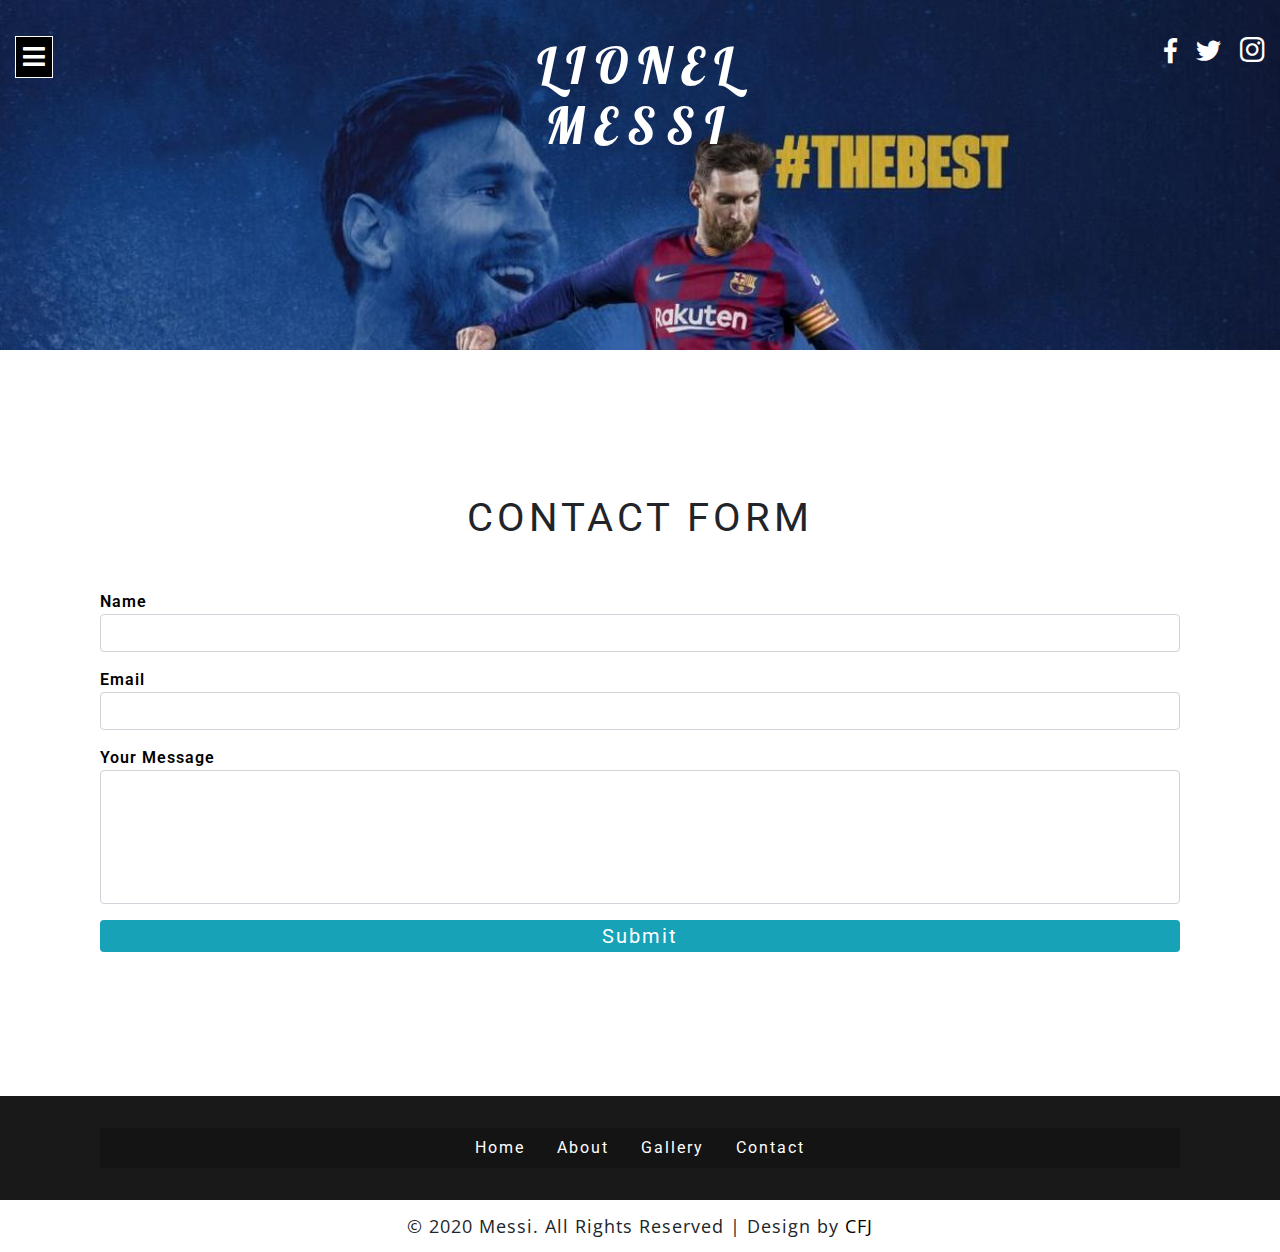
<file: contact.html>
<!DOCTYPE html>
<html>
<head>
<title>Contact : Messi</title>
<meta name="viewport" content="width=device-width, initial-scale=1">
<meta charset="utf-8">
<meta name="keywords" content="Playful a Responsive web template, Bootstrap Web Templates, Flat Web Templates, Android Compatible web template, 
Smartphone Compatible web template, free webdesigns for Nokia, Samsung, LG, SonyEricsson, Motorola web design" />
<link rel="icon" href="images/micp.png" type="image/icon type">
<link href="css/bootstrap.min.css" rel="stylesheet" type="text/css" media="all">
<link href="css/fontawesome-all.min.css" rel="stylesheet" type="text/css" media="all">
<link href="css/nav.css" rel="stylesheet" type="text/css" media="all" /> <!-- For-Navigation-CSS -->
<link rel="stylesheet" type="text/css" href="css/style_common.css" />
<link rel="stylesheet" type="text/css" href="css/style1.css" />
<link rel="stylesheet" type="text/css" href="css/normalize.css" />
<link rel="stylesheet" type="text/css" href="css/style6.css" />
<script src="js/modernizr.custom.js"></script>
<link href="css/style.css" rel="stylesheet" type="text/css" media="all"/>
	<!-- Calendar -->
	
	<link rel="stylesheet" href="css/jquery-ui.css" />
	<link href="css/wickedpicker.css" rel="stylesheet" type='text/css' media="all" />
	<!-- //Calendar -->
	
	<!-- Time-script-CSS -->
<link href="//fonts.googleapis.com/css?family=Roboto:400,500,700,900" rel="stylesheet">
<link href="//fonts.googleapis.com/css?family=Open+Sans:400,600,700,800" rel="stylesheet">
<link href="//fonts.googleapis.com/css?family=Lobster" rel="stylesheet">
</head>
<body>
<header>

	
<div class="sub-agile">
	<div class="row">
		<div class="col-md-4 col-sm-4 col-4 agile1">
			<!-- navigation section -->
				<div>
					<p>
						<button id="trigger-overlay" type="button">
							<i class="fas fa-bars"></i>

						</button>
					</p>
				</div>
				<!-- open/close -->
				<div class="overlay overlay-door">
					
					<button type="button" class="overlay-close">Close</button>
					<nav>
						<ul>
							<li><a href="index.html">Home</a></li>
							<li><a href="about.html">About</a></li>
							<li><a href="achievements.html">Gallery</a></li>
							<li><a href="contact.html">Contact</a></li>
						</ul>
					</nav>
				</div>
				<!-- /open/close -->
			<!-- /navigation section -->
		</div>
		<div class="col-md-4 col-sm-4 col-4 log-lt">
		<a href="index.html">
			
				<h1>Lionel MessI</h1>
			
			</a>
		</div>
		<div class="col-md-4 col-sm-4 col-4 w3_icn">
			<a href="https://www.facebook.com/leomessi/"><i class="fab fa-facebook-f"></i></a>
			<a href="https://twitter.com/teammessi?lang=en"><i class="fab fa-twitter"></i></a>
			<a href="https://www.instagram.com/leomessi/?hl=en"><i class="fab fa-instagram" style="font-size:28px;color:white"></i></a>
		</div>
	</div>
	
</div>	
<!-- banner -->
<div id="carouselExampleControls" class="carousel slide" data-ride="carousel">
  <div class="carousel-inner">
    <div class="carousel-item1">
      <img class="d-block " src="images/messi1.jpg" alt="First slide">
    </div>
  </div>
 
<section class="contact  py-lg-5 py-md-4 py-md-3 py-2" id="contact">
	<section class="wthree-row py-5 w3-contact" id="contact">
		<div class="container py-md-5">
			<h4 class="w3ls-title text-center text-uppercase pb-md-5 pb-4">contact Form</h3>
			<div class="row contact-form ">
				<div class="col-md-12 wthree-form-left">
					<!-- contact form grid -->
					<div class="contact-top1">
						<form action="#" method="get" class="f-color">
							<div class="form-group">
								<label for="contactusername">Name</label>
								<input type="text" class="form-control" id="contactusername" required>
							</div>
							<div class="form-group">
								<label for="contactemail">Email</label>
								<input type="email" class="form-control" id="contactemail" required>
							</div>
							<div class="form-group">
								<label for="contactcomment">Your Message</label>
								<textarea class="form-control" rows="5" id="contactcomment" required></textarea>
							</div>
							<button type="submit" class="btn btn-info btn-block">Submit</button>
						</form>
					</div>
					<!--  //contact form grid ends here -->
				</div>
			</div>
			<!-- //contact details container -->
		</div>
	</section>
	</section>
	<!-- //contact -->
<section class="footer text-white">
<div class="wthree_footer">
<div class="container">
<div class="row">

<div class="col-md-12 col-sm-12 buttom-nav ">
               <nav class="border-line ">
                  <ul class="nav justify-content-center">
                     <li class="nav-item active">
                        <a class="nav-link" href="index.html">Home <span class="sr-only">(current)</span></a>
                     </li>
                     <li class="nav-item">
                        <a href="about.html" class="nav-link ">About</a>
                     </li>
					 <li class="nav-item">
                        <a href="achievements.html" class="nav-link">Gallery</a>
					 <li class="nav-item">
                        <a href="contact.html" class="nav-link">Contact</a>
                     </li>
                  </ul>
               </nav>
            </div>
</div>


</div>
</div>
</section>
<div class="copy-agile-right text-center">
               <p> 
				© 2020 Messi. All Rights Reserved | Design by <a href="#">CFJ</a>
               </p>
            </div>


<script  src="js/jquery.min.v3.js"></script>
<script src="js/jquery-2.2.0.min.js"></script>
<script  src="js/bootstrap.min.js"></script>
<script  src="js/move-top.js"></script>
<script  src="js/easing.js"></script>
<script  src="js/SmoothScroll.min.js"></script>
 <script src="js/slick.min.js"></script>
   <script type="text/javascript">
    $(document).on('ready', function() {
      
      
      $(".regular").slick({
        dots: true,
        infinite: true,
        slidesToShow: 1,
        slidesToScroll: 1
      });
      
      
      
    });
</script>


	<script src="js/easy-responsive-tabs.js"></script>
<script>
$(document).ready(function () {
$('#horizontalTab').easyResponsiveTabs({
type: 'default', //Types: default, vertical, accordion           
width: 'auto', //auto or any width like 600px
fit: true,   // 100% fit in a container
closed: 'accordion', // Start closed if in accordion view
activate: function(event) { // Callback function if tab is switched
var $tab = $(this);
var $info = $('#tabInfo');
var $name = $('span', $info);
$name.text($tab.text());
$info.show();
}
});
$('#verticalTab').easyResponsiveTabs({
type: 'vertical',
width: 'auto',
fit: true
});
});
</script>
	
<!-- //for bootstrap working -->
<!-- carousal -->


<!-- Navigation -->
<script src="js/classie.js"></script>
<script src="js/demo1.js"></script>
<!-- /navigation -->

<!-- Calendar -->
	<script src="js/jquery-ui.js"></script>
	<script>
		$(function () {
			$("#datepicker,#datepicker1,#datepicker2,#datepicker3").datepicker();
		});
	</script>
	<!-- //Calendar -->
	
<!-- Time -->
	<script type="text/javascript" src="js/wickedpicker.js"></script>
	<script type="text/javascript">
		$('.timepicker,.timepicker1').wickedpicker({ twentyFour: false });
	</script>
	<!-- //Time -->

<!-- start-smoth-scrolling -->
<!-- here stars scrolling icon -->
	<script type="text/javascript">
		$(document).ready(function() {
			/*
				var defaults = {
				containerID: 'toTop', // fading element id
				containerHoverID: 'toTopHover', // fading element hover id
				scrollSpeed: 1200,
				easingType: 'linear' 
				};
			*/
								
			$().UItoTop({ easingType: 'easeOutQuart' });
								
			});
	</script>
	<!-- //here ends scrolling icon -->
<!-- scrolling script -->
<script type="text/javascript">
	jQuery(document).ready(function($) {
		$(".scroll").click(function(event){		
			event.preventDefault();
			$('html,body').animate({scrollTop:$(this.hash).offset().top},1000);
		});
	});
</script> 
 
<!-- //scrolling script -->
<!--//start-smoth-scrolling -->
 

</body>
</html>
</file>
<file: css/nav.css>
/* Overlay style */
.overlay {
	position: fixed;
	width: 100%;
	height: 100%;
	top: 0;
	left: 0;
    background: rgba(67, 68, 68, 0.75);
	z-index:999;
}

/* Overlay closing cross */
.overlay .overlay-close {
    width: 40px;
    height: 40px;
    position: absolute;
    right: 36px;
    top: 36px;
    overflow: hidden;
    border: none;
    background: url(../images/cross.png) no-repeat center center;
    text-indent: 200%;
    color: transparent;
    outline: none;
    z-index: 100;
}

/* Menu style */
.overlay nav {
	text-align: center;
	position: relative;
	top: 50%;
	height: 60%;
	-webkit-transform: translateY(-50%);
	transform: translateY(-50%);
}

.overlay ul {
	list-style: none;
	padding: 0;
	margin: 0 auto;
	display: inline-block;
	height: 100%;
	position: relative;
}

.overlay ul li {
	display: block;
	height: 15%;
	height: calc(100% / 7);
	min-height: 54px;
	-webkit-backface-visibility: hidden;
	backface-visibility: hidden;
}

.overlay ul li a {
    text-decoration: none;
    font-size: 1.3em;
    display: block;
    letter-spacing: 1px;
    color: #fff;
    text-transform: uppercase;
    -webkit-transition: color 0.2s;
    transition: color 0.2s;
}

.overlay ul li a:hover,
.overlay ul li a:focus {
	color: #f0f0f0;
}

/* Effects */
.overlay-boxes {
	visibility: hidden;
	-webkit-transition: visibility 0s 0.8s;
	transition: visibility 0s 0.8s;
}

.overlay-boxes.open {
	visibility: visible;
	-webkit-transition: none;
	transition: none;
}

.overlay-boxes svg {
	position: absolute;
	top: 0;
	left: 0;
}

.overlay-boxes svg path {
	 fill: rgba(2, 12, 12, 0.83);
	display: none;
}

.overlay-boxes nav,
.overlay-boxes .overlay-close {
	opacity: 0;
	-webkit-transition: opacity 0.5s 0.8s;
	transition: opacity 0.5s 0.8s;
}

.overlay-boxes.open nav,
.overlay-boxes.open .overlay-close {
	opacity: 1;
	-webkit-transition-delay: 0.8s;
	transition-delay: 0.8s;
}

.overlay-boxes.close nav,
.overlay-boxes.close .overlay-close {
	-webkit-transition-delay: 0s;
	transition-delay: 0s;
}
@media(max-width: 667px){
	.overlay ul li a {
		font-size: 1.2em;
	}
}
@media screen and (max-height: 30.5em) {
	.overlay nav {
		height: 70%;
		font-size: 34px;
	}
	.overlay ul li {
		min-height: 34px;
	}
}
</file>
<file: css/style_common.css>
.view {
   width: 345px;
     margin: 10px;
   float: left;
   border: 10px solid #fff;
   overflow: hidden;
   position: relative;
   text-align: center;
   -webkit-box-shadow: 1px 1px 2px #e6e6e6;
   -moz-box-shadow: 1px 1px 2px #e6e6e6;
   box-shadow: 1px 1px 2px #e6e6e6;
   cursor: default;
   background: #fff url(../images/bgimg.jpg) no-repeat center center;
}
.view1 {
   width: 345px;
     margin: 10px;
   float: left;
   border: 10px solid #fff;
   overflow: hidden;
   position: relative;
   text-align: center;
   -webkit-box-shadow: 1px 1px 2px #e6e6e6;
   -moz-box-shadow: 1px 1px 2px #e6e6e6;
   box-shadow: 1px 1px 2px #e6e6e6;
   cursor: default;
   background: #fff url(../images/bgimg.jpg) no-repeat center center;
}
.view .mask,.view .content {
   width: 345px;
   height: 430px;
   position: absolute;
   overflow: hidden;
   top: 0;
   left: 0;
}
.view1 .mask,.view1 .content {
   width: 345px;
   height: 430px;
   position: absolute;
   overflow: hidden;
   top: 0;
   left: 0;
}
.view img {
   display: block;
   position: relative;
}
.view1 img {
   display: block;
   position: relative;
}
.view ul li{
   text-transform: uppercase;
   color: #fff;
   text-align: center;
   position: relative;
   font-size: 17px;
   padding: 10px;
   list-style-type:none;
   margin: 20px 0 0 0;
   top:300px;
   display:inline-block;
}
.view1 ul li{
   text-transform: uppercase;
   color: #fff;
   text-align: center;
   position: relative;
   font-size: 17px;
   padding: 10px;
   list-style-type:none;
   margin: 20px 0 0 0;
   top:300px;
   display:inline-block;
}
.view p {
   font-family: Georgia, serif;
   font-style: italic;
   font-size: 12px;
   position: relative;
   color: #fff;
   padding: 10px 20px 20px;
   text-align: center;
   top:65px;
}
.view1 p {
   font-family: Georgia, serif;
   font-style: italic;
   font-size: 12px;
   position: relative;
   color: #fff;
   padding: 10px 20px 20px;
   text-align: center;
   top:65px;
}
.view a.info {
   display: inline-block;
   text-decoration: none;
   padding: 7px 14px;
   background: #000;
   color: #fff;
   text-transform: uppercase;
   -webkit-box-shadow: 0 0 1px #000;
   -moz-box-shadow: 0 0 1px #000;
   box-shadow: 0 0 1px #000;
}
.view1 a.info {
   display: inline-block;
   text-decoration: none;
   padding: 7px 14px;
   background: #000;
   color: #fff;
   text-transform: uppercase;
   -webkit-box-shadow: 0 0 1px #000;
   -moz-box-shadow: 0 0 1px #000;
   box-shadow: 0 0 1px #000;
}
.view a.info: hover {
   -webkit-box-shadow: 0 0 5px #000;
   -moz-box-shadow: 0 0 5px #000;
   box-shadow: 0 0 5px #000;
}
.view1 a.info: hover {
   -webkit-box-shadow: 0 0 5px #000;
   -moz-box-shadow: 0 0 5px #000;
   box-shadow: 0 0 5px #000;
}
@media screen and (max-width: 320px){
.view .mask, .view .content {
    width: 255px;

}
.view1 .mask, .view1 .content {
    width: 255px;

}	
}
</file>
<file: css/style1.css>
.view-first img {
   -webkit-transition: all 0.2s linear;
   -moz-transition: all 0.2s linear;
   -o-transition: all 0.2s linear;
   -ms-transition: all 0.2s linear;
   transition: all 0.2s linear;
}
.view-first .mask {
   -ms-filter: "progid: DXImageTransform.Microsoft.Alpha(Opacity=0)";
   filter: alpha(opacity=0);
   opacity: 0;
   background-color: rgba(219,127,8, 0.7);
   -webkit-transition: all 0.4s ease-in-out;
   -moz-transition: all 0.4s ease-in-out;
   -o-transition: all 0.4s ease-in-out;
   -ms-transition: all 0.4s ease-in-out;
   transition: all 0.4s ease-in-out;
}
.view-first h2 {
   -webkit-transform: translateY(-100px);
   -moz-transform: translateY(-100px);
   -o-transform: translateY(-100px);
   -ms-transform: translateY(-100px);
   transform: translateY(-100px);
   -ms-filter: "progid: DXImageTransform.Microsoft.Alpha(Opacity=0)";
   filter: alpha(opacity=0);
   opacity: 0;
   -webkit-transition: all 0.2s ease-in-out;
   -moz-transition: all 0.2s ease-in-out;
   -o-transition: all 0.2s ease-in-out;
   -ms-transition: all 0.2s ease-in-out;
   transition: all 0.2s ease-in-out;
}
.view-first p {
   -webkit-transform: translateY(100px);
   -moz-transform: translateY(100px);
   -o-transform: translateY(100px);
   -ms-transform: translateY(100px);
   transform: translateY(100px);
   -ms-filter: "progid: DXImageTransform.Microsoft.Alpha(Opacity=0)";
   filter: alpha(opacity=0);
   opacity: 0;
   -webkit-transition: all 0.2s linear;
   -moz-transition: all 0.2s linear;
   -o-transition: all 0.2s linear;
   -ms-transition: all 0.2s linear;
   transition: all 0.2s linear;
}
.view-first:hover img {
   -webkit-transform: scale(1.1,1.1);
   -moz-transform: scale(1.1,1.1);
   -o-transform: scale(1.1,1.1);
   -ms-transform: scale(1.1,1.1);
   transform: scale(1.1,1.1);
}
.view-first a.info {
   -ms-filter: "progid: DXImageTransform.Microsoft.Alpha(Opacity=0)";
   filter: alpha(opacity=0);
   opacity: 0;
   -webkit-transition: all 0.2s ease-in-out;
   -moz-transition: all 0.2s ease-in-out;
   -o-transition: all 0.2s ease-in-out;
   -ms-transition: all 0.2s ease-in-out;
   transition: all 0.2s ease-in-out;
}
.view-first:hover .mask {
   -ms-filter: "progid: DXImageTransform.Microsoft.Alpha(Opacity=100)";
   filter: alpha(opacity=100);
   opacity: 1;
}
.view-first:hover h2,
.view-first:hover p,
.view-first:hover a.info {
   -ms-filter: "progid: DXImageTransform.Microsoft.Alpha(Opacity=100)";
   filter: alpha(opacity=100);
   opacity: 1;
   -webkit-transform: translateY(0px);
   -moz-transform: translateY(0px);
   -o-transform: translateY(0px);
   -ms-transform: translateY(0px);
   transform: translateY(0px);
}
.view-first:hover p {
   -webkit-transition-delay: 0.1s;
   -moz-transition-delay: 0.1s;
   -o-transition-delay: 0.1s;
   -ms-transition-delay: 0.1s;
   transition-delay: 0.1s;
}
.view-first:hover a.info {
   -webkit-transition-delay: 0.2s;
   -moz-transition-delay: 0.2s;
   -o-transition-delay: 0.2s;
   -ms-transition-delay: 0.2s;
   transition-delay: 0.2s;
}
</file>
<file: css/style6.css>
/* Overlay style */
.overlay {
	position: fixed;
	width: 100%;
	height: 100%;
	top: 0;
	left: 0;
	background: #000;
}

/* Overlay closing cross */
.overlay .overlay-close {
	width: 80px;
	height: 80px;
	position: absolute;
	right: 20px;
	top: 20px;
	overflow: hidden;
	border: none;
	background: url(../img/cross.png) no-repeat center center #;
	text-indent: 200%;
	color: transparent;
	outline: none;
	z-index: 9;
	cursor:pointer;
}

/* Menu style */
.overlay nav {
	text-align: center;
	position: relative;
	top: 50%;
	height: 60%;
	-webkit-transform: translateY(-50%);
	transform: translateY(-50%);
}

.overlay ul {
	list-style: none;
	padding: 0;
	margin: 0 auto;
	display: inline-block;
	height: 100%;
	position: relative;
}

.overlay ul li {
	display: block;
	height: 20%;
	height: calc(100% / 7);
	min-height: 54px;
	-webkit-backface-visibility: hidden;
	backface-visibility: hidden;
}

.overlay ul li a {
	font-size: 40px;
	font-weight: 300;
	display: block;
	color: #fff;
	-webkit-transition: color 0.2s;
	transition: color 0.2s;
}

.overlay ul li a:hover,
.overlay ul li a:focus {
	color: #f0f0f0;
}

/* Effects */
.overlay-door {
	visibility: hidden;
	width: 0;
	left: 50%;
	-webkit-transform: translateX(-50%);
	transform: translateX(-50%);
	-webkit-transition: width 0.5s 0.3s, visibility 0s 0.8s;
	transition: width 0.5s 0.3s, visibility 0s 0.8s;
}

.overlay-door.open {
	visibility: visible;
	width: 100%;
	-webkit-transition: width 0.5s;
	transition: width 0.5s;
}

.overlay-door nav {
	position: absolute;
	left: 50%;
	-webkit-transform: translateY(-50%) translateX(-50%);
	transform: translateY(-50%) translateX(-50%);
}

.overlay-door nav,
.overlay-door .overlay-close {
	opacity: 0;
	-webkit-transition: opacity 0.3s 0.5s;
	transition: opacity 0.3s 0.5s;
}

.overlay-door.open nav,
.overlay-door.open .overlay-close {
	opacity: 1;
	-webkit-transition-delay: 0.5s;
	transition-delay: 0.5s;
}

.overlay-door.close nav,
.overlay-door.close .overlay-close {
	-webkit-transition-delay: 0s;
	transition-delay: 0s;
}

@media screen and (max-height: 30.5em) {
	.overlay nav {
		height: 70%;
		font-size: 34px;
	}
	.overlay ul li {
		min-height: 34px;
	}
}
</file>
<file: css/style.css>
body {
	padding: 0;
	margin: 0;
	background-color:#fff;
}
body a {
	transition: 0.5s all;
	-webkit-transition: 0.5s all;
	-moz-transition: 0.5s all;
	-o-transition: 0.5s all;
	-ms-transition: 0.5s all;
	text-decoration: none;
}
body a:hover {
	text-decoration: none;
}
body a:focus, a:hover {
	text-decoration: none;
}
input[type="button"], input[type="submit"] {
	transition: 0.5s all;
	-webkit-transition: 0.5s all;
	-moz-transition: 0.5s all;
	-o-transition: 0.5s all;
	-ms-transition: 0.5s all;
}
h1, h2, h3, h4, h5, h6 {
	margin: 0;
	padding: 0;
	font-weight:normal;
	font-family: 'Roboto', sans-serif;
		
}
p {
	margin: 0;
	letter-spacing:1px;
	line-height:1.8em;
	font-size:13px;
	font-family: 'Open Sans', sans-serif;
	
}
.row{
	margin:0px;
	padding:0px;
}
ul {
	margin: 0;
	padding: 0;
}
label {
	margin: 0;
}
a{
	color:#000;
}
a:focus, a:hover {
	text-decoration: none;
	outline: none;
}
a:focus, a:hover {
    color: #000;
    text-decoration:none;
}
/*-- //Reset-Code --*/

 /*--top hover--*/
#toTop {
    display: none;
    text-decoration: none;
    position: fixed;
    bottom: 20px;
    right: 2%;
    overflow: hidden;
    z-index: 999;
    width: 32px;
    height: 32px;
    border: none;
    color:black;
    text-indent: 100%;
    background: url(../images/arrow.png) no-repeat 0px 0px;
}
#toTopHover {
    width: 32px;
    height: 32px;
    display: block;
    overflow: hidden;
    float: right;
    opacity: 0;
    -moz-opacity: 0;
    filter: alpha(opacity=0);
}
/*--/tophover--*/

/** header **/
i.fa.fa-bars {
    cursor: pointer;
    padding: 0.5em;
}
.log-lt {
    text-align: center;
}
.w3_icn {
    text-align: right;
}

i.fab.fa-facebook-f {
    margin-right: 15px;
	font-size:25px;
	color: #fff;
}
i.fab.fa-twitter {
    margin-right: 15px;
	font-size:25px;
	color: #fff;
}


i.fab.fa-linkedin-in {
	font-size:25px;
	color:#fff;
}
.sub-agile {
    padding: 1em 0em;
    position: absolute;
    z-index: 9;
    width: 100%;
    top: 20px;
}
h1 {
    font-size: 50px;
    letter-spacing: 10px;
    color: #fff;
    text-transform: uppercase;
	font-family: 'Lobster', cursive;
}
img.d-block {
    width: 100%;
}
.carousel-caption {
    position: absolute;
    right: 65%;
    bottom: 350px;
    left: 15%;
    z-index: 10;
    padding-top: 20px;
    padding-bottom: 20px;
    color: #fff;
    text-align: center;
    width: 70%;
}
.carousel-caption.d-md-block h5{
	font-size:30px;
	letter-spacing:3px;
	margin-bottom:30px;
}
.carousel-caption.d-md-block a {
    font-size: 18px;
    letter-spacing: 1px;
    color: #fff;
    border: 1px solid #fff;
    font-weight: 300;
    padding: 5px 10px;
    background-color: #000;
}
i.fas.fa-bars {
    font-size: 25px;
    color: #fff;
}
button#trigger-overlay {
    padding: 7px;
    background-color: #000;
    border: 1px solid #fff;
	cursor:pointer;
}
/* //header */

/** Banner Bottom **/
.w3_banl {
    text-align: center;
}
.w3l_banrr {
    flex: 0 0 100%;
    max-width: 100%;
}
.w3l_banrrh {
    flex: 0 0 100%;
    max-width: 100%;
	margin-top:20px;
}
.w3_banl{
background:url(../images/ms.jpg) 0px 0px  no-repeat;
background-size:cover;
padding: 4em;
min-height:400px;
}
h2 {
    font-size: 25px;
    letter-spacing: 2px;
    margin-top: 265px;
    color:#fff;
}
h3.my-lg-4.my-md-3.my-sm-2.my-2 {
    font-size: 25px;
    letter-spacing: 1px;
	color:#fff;
}
h4.my-lg-4.my-md-3.my-sm-2.my-2 {
    font-size: 25px;
    letter-spacing: 2px;
    color:#fff;
}
.w3l_banrr {
    background: url(../images/m1.jpg) 0px 0px no-repeat;
    background-size: cover;
    min-height: 200px;
    text-align: center;
    padding: 2em;
}
.w3l_banrrh{
    background: url(../images/m3.jpg) 0px 0px no-repeat;
    background-size: cover;
    min-height: 200px;
    text-align: center;
    padding: 2em;
}
.w3_fgh {
    margin: 25px 0;
}
.w3_sc {
    margin-top: 50px;
}
i.fab.fa-accusoft {
    font-size: 45px;
    margin-top: 20px;
    color: #d2691e;
}
i.fab.fa-adn {
    font-size: 45px;
    margin-top: 20px;
    color: #5f9ea0;
}
i.fas.fa-angle-double-right {
    font-size: 45px;
    margin-top: 20px;
    color: #9400d3;
}
i.fas.fa-align-justify {
    font-size: 45px;
    margin-top: 20px;
    color: #ff4500;
}
.w3_sc a {
    border: 1px solid #fff;
    padding: 10px 10px;
    background-color: #000;
    color: #fff;
    font-size: 16px;
    letter-spacing: 1px;
}
section.choose {
    margin-top: 525px;
}
/** /Banner Bottom**/

/** Team**/
.team h3 {
    text-align: center;
    font-size: 40px;
    color: #000;
	text-transform:uppercase;
	letter-spacing:5px;
	font-weight:300;
}
span.w3 {
    display: block;
    font-size: 30px;
    margin-bottom: 20px;
	text-transform:uppercase;
	letter-spacing:2px;
}
span.w3l {
    display: block;
    font-size: 15px;
    margin-bottom: 15px;
	text-transform:capitalise;
	letter-spacing:2px;
}
/** /Team**/

/*-- stats --*/
.stats-info {
    text-align: center;
}
.stats p {
    color: #000;
    font-size: 21px;
    padding-top: 20px;
    text-align: center;
    border-top: 3px solid rgba(0, 220, 176, 0.77);
    text-transform: capitalize;
    line-height: 1.3;
    margin-top: 10px;
}
.stats-grid {
    font-size: 60px;
    color: #000;
    margin-bottom: 10px;
   }
.w3_adf h3 {
    text-align: center;
    margin-bottom: 20px;
	font-size:30px;
	letter-spacing:2px;
}
/*-- /stats --*/

/*-- About --*/
.carousel-item1 {
    height: 350px;
}
/*--about--*/
.carousel {
    position: relative;
	
}
.resp-tab-item {
    color: #8b0000;
    font-size: 20px;
    cursor: pointer;
    padding: 4px 0px 8px 0px;
    display: inline-block;
    margin: 0;
    text-align: center;
    list-style: none;
    outline: none;
    -webkit-transition: all 0.3s ease-out;
    -moz-transition: all 0.3s ease-out;
    -ms-transition: all 0.3s ease-out;
    -o-transition: all 0.3s ease-out;
    transition: all 0.3s ease-out;
    margin: 0;
    background: #7fff00;
    padding: 10px 30px;
    border-radius: 5px;
    letter-spacing: 2px;
    margin-right: 15px;
    font-weight: 600;
}
.resp-tab-active {
    text-shadow: none;
    color: #fff;
    border-bottom: 3px solid #000;
    background: #1cc7d0;
    padding: 15px 47px;
}

.about {
    position: absolute;
    top: 200px;
    width: 100%;
}
.w3_acd {
    margin-top: 40px;
}
.about-top_agile_its h3 {
	font-size:3em;
    font-weight: 700;
	color: #000;
	text-transform: uppercase;
}
.about-top_agile_its {
    padding: 10em 0em 0em ;
}
.about-top_agile_its h5 {
      font-size: 14px;
    font-weight: 400;
    color: #ffae00;
    padding: 0px 0px 10px 0px;
    margin: 0px 0px 15px 0px;
    letter-spacing: 3px;
}
.about-top_agile_its span {
    font-style: italic;
    color: #ff401b;
    font-size: 1.1em;
    letter-spacing: 1px;
    line-height: 2em;
}
.about-top_agile_its p {
  font-size:1em;
  font-weight: 400;
     color: #252d31;
  line-height: 2em;
  letter-spacing:1px;
  margin-bottom:1em;
}
p.w3l_sub_para_agile {
    color: #33cc99;
    letter-spacing: 5px;
    font-size: 0.9em;
    text-align: center;
    font-weight: 400;
}
/*--about end here--*/
.test-wel ul li {
    list-style-type: none;
	margin-bottom:10px;
}
.test-wel i {
    margin-right: 10px;
}
.test-wel p {
    color: #000;
    margin-bottom: 25px;
}
.w3_acd h4 {
    text-align: center;
    font-size: 50px;
	margin-bottom:30px;
}
/*-- testimonials --*/
.testimonials {
    padding: 5em 0;
}
.w3ls_testimonials_grids{
	width:80%;
	margin:3em auto 0;
}
.w3l_testimonial_grid{
	padding: 4em 2em 2em;
    background: #f5f5f5;
    text-align: center;
    position: relative;
    margin: 5em 3.1em 0;
}
.w3l_testimonial_grid:focus,.agileits_testimonial_grid:focus{
	outline:none;
}
.w3l_testimonial_grid_pos{
	position:absolute;
	width:100%;
	text-align:center;
	top:-25%;
	left:0%;
}
.w3l_testimonial_grid_pos img{
	margin:0 auto;
}
.w3l_testimonial_grid p{
	color:#999;
	line-height:2em;
	position:relative;
	padding-left:2em;
}

.agileits_testimonial_grid h4{
	font-size:1.1em;
	color:#212121;
	margin:1em 0 0.5em;
}
.agileits_testimonial_grid h5{
	font-size:.8em;
	color:#ffb262;
}
    .slider {
        width: 50%;
        margin: 0px auto;
    }

    .slick-slide {
      margin: 0px 20px;
    }

    .slick-slide img {
      border-radius:50%;
    }

    .slick-prev:before,
    .slick-next:before {
      color: black;
    }


    .slick-slide {
      transition: all ease-in-out .3s;
      opacity: .2;
    }

    .slick-active {
      opacity: .5;
    }

    .slick-current {
      opacity: 1;
    }
.agileits_testimonial_grid {
    margin-bottom: 20px;
}
/*-- //testimonials --*/
/**-- /About --*/

/** Achievements **/
p.card-text {
    margin-bottom: 20px;
}
.card-title {
    margin-bottom: .75rem;
    text-align: center;
    font-size: 30px;
    letter-spacing: 1px;
}
/** /Achievements **/

/*--contact--*/

.map iframe {
    width: 100%;
    border: 1px solid #17a2b8;
}

.address h5 {
    color: #000;
    text-transform: capitalize;
    font-size: 1.1em;
}

.address p a,
p.c-txt {
    color: #777;
    font-size: 1em;
}

.address p a:hover {
    color: #000;
}

.contact-top1 .form-group label,
form.f-color .form-control {
    color: #000;
    font-weight: 600;
    letter-spacing: 1px;
}

.contact-top1 h5 {
    font-size: 2em;
}

.address h5 {
    font-size: 1.5em;
}
iframe {
    width: 100%;
    height: 400px;
}
.contact h3 {
    font-size: 50px;
    text-align: center;
    letter-spacing: 4px;
	text-transform:uppercase;
}
h4.w3ls-title.text-center.text-uppercase.pb-md-5.pb-4 {
    font-size: 40px;
    text-transform: uppercase;
	letter-spacing:4px;
}
iframe {
    width: 100%;
    height: 400px;
	border:none;
}
/*--//contact--*/

/*--Typography--*/
.well {
    font-weight: 300;
    font-size: 14px;
}
.list-group-item {
    font-weight: 300;
    font-size: 14px;
}
li.list-group-item1 {
    font-size: 14px;
    font-weight: 300;
}
.show-grid [class^=col-] {
    background: #fff;
	text-align: center;
	margin-bottom: 10px;
	line-height: 2em;
	border: 10px solid #f0f0f0;
}
.show-grid [class*="col-"]:hover {
	background: #e0e0e0;
}
.grid_3{
	margin-bottom:2em;
}
.xs h3, h3.m_1{
	color:#000;
	font-size:1.7em;
	font-weight:300;
	margin-bottom: 1em;
}
h3.tittle.text-center.mb-3 {
    font-size: 50px;
    letter-spacing: 4px;
	text-transform:uppercase;
}
a.btn.btn-primary {
    color: #fff;
    background-color: #007bff;
    border-color: #007bff;
    padding: .375rem .75rem;
}
.grid_3 p{
	color: #999;
	font-size: 0.85em;
	margin-bottom: 1em;
	font-weight: 300;
}
.label {
	font-weight: 300 !important;
	border-radius:4px;
}  
.grid_5{
	background:none;
	padding:2em 0;
}
.grid_5 h3, .grid_5 h2, .grid_5 h1, .grid_5 h4, .grid_5 h5, h3.hdg, h3.bars {
    margin-bottom: 1em;
    color:#0099e5;
    font-weight: 700;
    font-size: 30px;
    letter-spacing: 2px;
}
.table > thead > tr > th, .table > tbody > tr > th, .table > tfoot > tr > th, .table > thead > tr > td, .table > tbody > tr > td, .table > tfoot > tr > td {
	border-top: none !important;
}
.tab-content > .active {
	display: block;
	visibility: visible;
}
.pagination > .active > a, .pagination > .active > span, .pagination > .active > a:hover, .pagination > .active > span:hover, .pagination > .active > a:focus, .pagination > .active > span:focus {
	z-index: 0;
}
.badge-primary {
	background-color: #03a9f4;
}
.badge-success {
	background-color: #fb5710;
}
.badge-warning {
	background-color: #ffc107;
}
.badge-danger {
	background-color: #e51c23;
}
.grid_3 p{
	line-height: 2em;
	color: #888;
	font-size: 0.9em;
	margin-bottom: 1em;
	font-weight: 300;
}
.bs-docs-example {
	margin: 1em 0;
}
section#tables  p {
	margin-top: 1em;
}
.tab-container .tab-content {
	border-radius: 0 2px 2px 2px;
	border: 1px solid #e0e0e0;
	padding: 16px;
	background-color: #ffffff;
}
.table td, .table>tbody>tr>td, .table>tbody>tr>th, .table>tfoot>tr>td, .table>tfoot>tr>th, .table>thead>tr>td, .table>thead>tr>th {
	padding: 15px!important;
}
.table > thead > tr > th, .table > tbody > tr > th, .table > tfoot > tr > th, .table > thead > tr > td, .table > tbody > tr > td, .table > tfoot > tr > td {
	font-size: 0.9em;
	color: #999;
	border-top: none !important;
}
.tab-content > .active {
	display: block;
	visibility: visible;
}
.label {
	font-weight: 300 !important;
}
.label {
	padding: 4px 6px;
	border: none;
	text-shadow: none;
}
.alert {
	font-size: 0.85em;
}
h1.t-button,h2.t-button,h3.t-button,h4.t-button,h5.t-button {
	line-height:2em;
	margin-top:0.5em;
	margin-bottom: 0.5em;
}
li.list-group-item1 {
	line-height: 2.5em;
}
.input-group {
	margin-bottom: 20px;
}
.in-gp-tl{
	padding:0;
}
.in-gp-tb{
	padding-right:0;
}
.list-group {
	margin-bottom: 48px;
}
ol {
	margin-bottom: 44px;
}
h2.typoh2{
    margin: 0 0 10px;
}
@media (max-width:768px){
.grid_5 {
	padding: 0 0 1em;
}
.grid_3 {
	margin-bottom: 0em;
}
}
@media (max-width:640px){
h1, .h1, h2, .h2, h3, .h3 {
	margin-top: 0px;
	margin-bottom: 0px;
}
.grid_5 h3, .grid_5 h2, .grid_5 h1, .grid_5 h4, .grid_5 h5, h3.hdg, h3.bars {
	margin-bottom: .5em;
}
.progress {
	height: 10px;
	margin-bottom: 10px;
}
ol.breadcrumb li,.grid_3 p,ul.list-group li,li.list-group-item1 {
	font-size: 14px;
}
.breadcrumb {
	margin-bottom: 25px;
}
.well {
	font-size: 14px;
	margin-bottom: 10px;
}
h2.typoh2 {
	font-size: 1.5em;
}
.label {
	font-size: 60%;
}
.in-gp-tl {
	padding: 0 1em;
}
.in-gp-tb {
	padding-right: 1em;
}
}
@media (max-width:480px){
.grid_5 h3, .grid_5 h2, .grid_5 h1, .grid_5 h4, .grid_5 h5, h3.hdg, h3.bars {
	font-size: 1.2em;
}
.table h1 {
	font-size: 26px;
}
.table h2 {
	font-size: 23px;
	}
.table h3 {
	font-size: 20px;
}
.label {
	font-size: 53%;
}
.alert,p {
	font-size: 14px;
}
.pagination {
	margin: 20px 0 0px;
}
.grid_3.grid_4.w3layouts {
	margin-top: 25px;
}
}
@media (max-width: 320px){
.grid_4 {
	margin-top: 18px;
}
h3.title {
	font-size: 1.6em;
}
.alert {
	padding: 10px;
	margin-bottom: 10px;
}
ul.pagination li a {
	font-size: 14px;
	padding: 5px 11px;
}
.list-group {
	margin-bottom: 10px;
}
.well {
	padding: 10px;
}
.nav > li > a {
	font-size: 14px;
}
table.table.table-striped,.table-bordered,.bs-docs-example {
		display: none;
}
}
h1.bootstrap-heading {
    color: #999;
    font-family: 'Roboto', sans-serif;
    font-size: 36px;
    font-weight: normal;
    letter-spacing: 1px;
	text-transform:none;
}
h2.bootstrap-heading {
    color: #999;
    font-family: 'Roboto', sans-serif;
    font-size: 32px;
    font-weight: normal;
    letter-spacing: 1px;
	margin-top:0px;
}
/*-- //typography --*/

/** Error **/
/*--header--*/
.header h1 {
    font-size: 50px;
    color: #000;
    margin-top: .8em;
    letter-spacing: 4px;
    text-align: center;
	text-transform:uppercase;
}
/*--//header--*/

/*--main--*/
.w3-main {
    max-width:700px;
    margin: 3em auto;
 }
.agile-info {
    padding: 3em 0;
}
.agile-info h2 {
    font-size: 10em;
    color: #00ffff;
    line-height: 1;
    letter-spacing: 2px;
	font-weight: 300;
    text-shadow: 0 2px 2px rgba(0,0,0,0.6);
	text-align:center;
}
.agile-info h3 {
    font-size: 2em;
    color: #00ffff;
    letter-spacing: 3px;
	text-shadow: 0 2px 2px rgba(0,0,0,0.6);
	text-align:center;
}
.w3_gb {
    text-align: center;
}
.agile-info p {
    font-size: .9em;
    color: #fff;
    text-transform: capitalize;
    letter-spacing: 5px;
    margin: 1em 0 4em;
    font-weight: 300;
	text-align:center;
}
i.fa.fa-angle-double-left {
    padding-right: .5em;
}
.agile-info a {
    font-size: 1em;
    text-transform: uppercase;
    color: #fff;
    padding: .7em 1.8em;
    letter-spacing: 2px;
    display: inline-block;
    background: #E91E63;
    transition: 0.5s all;
    -webkit-transition: 0.5s all;
    -o-transition: 0.5s all;
    -moz-transition: 0.5s all;
    -ms-transition: 0.5s all;
}
.agile-info a:hover {
    background: #efbf31;
	transition:0.5s all;
	-webkit-transition:0.5s all;
	-o-transition:0.5s all;
	-moz-transition:0.5s all;
	-ms-transition:0.5s all;
}
/*--//main--*/
textarea{
	resize:none;
}
/** Error **/

/*-- gallery--*/

.gallery {
    background: #eee;
}

.gallery-top h3 {
    font-size: 34px;
    color: black;
    text-transform: uppercase;
    letter-spacing: 3px;
    font-weight: 400;
    font-family: 'Roboto', sans-serif;
}

.gallery-grid {
    margin: 0em 0em 2em 0em;
}

.gallery-top {
    padding-bottom: 2em;
    text-align: center;
}

/*--hover-effects--*/

.col1 figure {
    position: relative;
    float: left;
    overflow: hidden;
    text-align: center;
    cursor: pointer;
    width: 100%;
}

.col1 figure img {
    position: relative;
    display: block;
}

.features-grids figure figcaption {
    padding: 2em;
    color: #fff;
    font-size: 1.25em;
    -webkit-backface-visibility: hidden;
    -moz-backface-visibility: hidden;
    -o-backface-visibility: hidden;
    -ms-backface-visibility: hidden;
    backface-visibility: hidden;
}

.col1 figure figcaption {
    position: absolute;
    top: 0;
    left: 0;
    width: 100%;
    height: 100%;
}

figure.effect-bubba {
    background: #00dcb0;
}

figure.effect-bubba:hover img {
    opacity: 0.3;
}

figure.effect-bubba figcaption::before,
figure.effect-bubba figcaption::after {
    position: absolute;
    top: 30px;
    right: 30px;
    bottom: 30px;
    left: 30px;
    content: '';
    opacity: 0;
    -webkit-transition: opacity 0.35s, -webkit-transform 0.35s;
    -moz-transition: opacity 0.35s, -moz-transform 0.35s;
    -o-transition: opacity 0.35s, -o-transform 0.35s;
    -ms-transition: opacity 0.35s, -ms-transform 0.35s;
    transition: opacity 0.35s, transform 0.35s;
}

figure.effect-bubba figcaption::before {
    border-top: 1px solid #fff;
    border-bottom: 1px solid #fff;
    -webkit-transform: scale(0, 1);
    -moz-transform: scale(0, 1);
    -o-transform: scale(0, 1);
    -ms-transform: scale(0, 1);
    transform: scale(0, 1);
}

figure.effect-bubba figcaption::after {
    border-right: 1px solid #fff;
    border-left: 1px solid #fff;
    -webkit-transform: scale(1, 0);
    -moz-transform: scale(1, 0);
    -o-transform: scale(1, 0);
    -ms-transform: scale(1, 0);
    transform: scale(1, 0);
}

figure.effect-bubba h4 {
    padding-top: 25%;
    -webkit-transition: transform 0.35s;
    -moz-transition: transform 0.35s;
    -o-transition: -o-transform 0.35s;
    -ms-transition: -ms-transform 0.35s;
    transition: transform 0.35s;
    -webkit-transform: translate3d(0, -20px, 0);
    -moz-transform: translate3d(0, -20px, 0);
    -o-transform: translate3d(0, -20px, 0);
    -ms-transform: translate3d(0, -20px, 0);
    transform: translate3d(0, -20px, 0);
    opacity: 0;
    color: #fff;
    /* font-family: 'Roboto', sans-serif; */
    font-size: 40px;
}

figure.effect-bubba p {
    padding: 0.5em 2.5em;
    opacity: 0;
    -webkit-transition: opacity 0.35s, -webkit-transform 0.35s;
    -moz-transition: opacity 0.35s, -moz-transform 0.35s;
    -o-transition: opacity 0.35s, -o-transform 0.35s;
    -ms-transition: opacity 0.35s, -ms-transform 0.35s;
    transition: opacity 0.35s, transform 0.35s;
    -webkit-transform: translate3d(0, 20px, 0);
    -moz-transform: translate3d(0, 20px, 0);
    -o-transform: translate3d(0, 20px, 0);
    -ms-transform: translate3d(0, 20px, 0);
    transform: translate3d(0, 20px, 0);
    color: #fff;
    font-family: 'Source Sans Pro', sans-serif;
    line-height: 1.5em;
    font-size: 0.9em;
}

figure.effect-bubba:hover figcaption::before,
figure.effect-bubba:hover figcaption::after {
    opacity: 1;
    -webkit-transform: scale(1);
    -moz-transform: scale(1);
    -o-transform: scale(1);
    -ms-transform: scale(1);
    transform: scale(1);
}

figure.effect-bubba:hover h4,
figure.effect-bubba:hover p {
    opacity: 1;
    -webkit-transform: translate3d(0, 0, 0);
    -moz-transform: translate3d(0, 0, 0);
    -o-transform: translate3d(0, 0, 0);
    -ms-transform: translate3d(0, 0, 0);
    transform: translate3d(0, 0, 0);
}
h3.title {
    text-align: center;
    font-size: 50px;
}
/*--//hover-effects--*/

/*-- //gallery --*/

/*-- /blog --*/

.banner-btm-top,
.banner-btm-bottom {
	display: flex;
	display: -webkit-flex;
}

.a1 {
	background: #f3553b;
}

.a4 {
	background: #01cd74;
}

.a2 {
	background: url(../images/g1.jpg) no-repeat 0px 0px;
	background-size: cover;
	-webkit-background-size: cover;
	-moz-background-size: cover;
	-o-background-size: cover;
	-ms-background-size: cover;
	min-height: 350px;
}

.a3 {
	background: url(../images/g6.jpg) no-repeat 0px 0px;
	background-size: cover;
	-webkit-background-size: cover;
	-moz-background-size: cover;
	-o-background-size: cover;
	-ms-background-size: cover;
	min-height: 350px;
}

.a5 {
	background: url(../images/g5.jpg) no-repeat 0px 0px;
	background-size: cover;
	-webkit-background-size: cover;
	-moz-background-size: cover;
	-o-background-size: cover;
	-ms-background-size: cover;
	min-height: 350px;
}

.a6 {
	background: url(../images/g8.jpg) no-repeat 0px 0px;
	background-size: cover;
	-webkit-background-size: cover;
	-moz-background-size: cover;
	-o-background-size: cover;
	-ms-background-size: cover;
	min-height: 350px;
}

.banner-btm-left {
	padding: 0;
}

.banner-btm-inner {
	flex: 1;
	padding: 4.5em 2.5em;
}
h3.tittle {
    text-align: center;
    font-size: 50px;
}
.blog_date h4 {
	font-size: 0.9em;
	font-weight: 600;
	color: #fff;
	margin-bottom: 1em;
}

.banner-btm-inner h6 {
	font-size: 1.1em;
	font-weight: 600;
	color: #222;
	margin-bottom: 1em;
}

.banner-btm-inner h6 a {
	color: #222323;
	letter-spacing: 2px;
}

.banner-btm-inner p {
	font-size: 0.9em;
	color: #fff;
	margin: 1em 0;
}

a.blog-btn {
	background: #fff;
	font-size: 0.85em;
	padding: 0.6em 1em;
	color: #222;
	letter-spacing: 1px;
}

a.blog-btn:hover {
	background: #171717;
	color: #fff;
}
.blog_info_left_grid {
    position: relative;
    overflow: hidden;
}
.blog-info-middle ul li a {
    font-size: 0.9em;
    letter-spacing: 1px;
    color: #fff;
}
.blog-info-middle ul li a:hover{
	color:#01cd74;
	opacity:0.9;
}
.blog-info-middle {
    width: 100%;
    background: rgba(14, 15, 16, 0.65);
    padding: 18px;
    position: absolute;
    bottom: 0;
}
.blog_info_left_grid img {
    -moz-transition: all 1s;
    -o-transition: all 1s;
    -webkit-transition: all 1s;
    transition: all 1s;
	background: #ebecec;
   
}
.blog-info-middle ul li {
    display: inline-block;
}
.blog-grid-top h3,.two-blog2 h3,h5.card-title {
    font-size: 1.2em;
	margin: 1.2em 0 1em 0;
	font-weight: 700;
}
.blog-grid-top h3 a,.two-blog2 h3 a,h5.card-title a {
	color: #333333;
}
.blog-grid-top p,.two-blog2 p{
    margin-bottom: 2em;
}
.blog-grid-top {
    border-bottom: 1px solid #ddd;
    padding-bottom: 3em;
}
.blog-mid-sec {
    background: #eceff1;
    padding: .5em;
    margin: 1em 0;
}
button.btn.btn-primary.play.sec{
	width:40px;
	height:40px;
}
ul.blog-icons li {
    display: inline-block;
	margin-right: 20px;
	list-style:none;
}
ul.blog-icons a {
    font-size: 0.9em;
    letter-spacing: 1px;
    color: #999;
}
ul.blog-icons i {
    color: #01cd74;
}
.blog-girds-sec {
    border-top: 1px solid #ddd;
    margin-top: 1em;
    padding-top: 2em;
}
.blog-item{
		position:relative;
	}
	.blog-info-middle ul li {
    display: inline-block;
}
/*--//left--*/
/*--/right--*/
.tech-btm img{
	background: #ebecec;
   
}
h1.mb-lg-5.mb-md-4.mb-sm-3.mb-2 {
    font-size: 50px;
    font-family: 'Roboto', sans-serif;
}
h5.card-title1 {
    font-size: 35px;
    text-align: center;
    margin-bottom: 10px;
}
.tech-btm h4 {
    font-size: 1.2em;
    color: #333333;
    font-weight: 700;
    margin-bottom: 1em;
}
.tech-btm {
    margin-bottom: 2em;
}
.tech-btm input[type="email"] {
    width: 100%;
    color: #737070;
    outline: none;
    font-size: 14px;
    padding: 0.6em 1em;
    border: 2px solid #eceff1;
    -webkit-appearance: none;
    letter-spacing: 1px;
    margin: 1em 0;
}
.tech-btm input[type="submit"] {
    background: #01cd74;
    padding: .7em 1em;
    color: #fff;
    font-size: 15px;
    font-weight:500;
    display: block;
    outline: none;
    border: none;
	width: 100%;
	cursor: pointer;
	text-transform:uppercase;
}
.tech-btm input[type="submit"]:hover {
	background: #05b166;
}
.widget_social li {
    display: block;
}
.widget_social li a {
    color: #fff;
    display: inline-block;
    font-size: 13px;
    font-weight:400;
    letter-spacing: 0.2px;
    line-height: 30px;
	margin-bottom: 10px;
    padding: 10px 20px;
    text-transform: capitalize;
    width: 100%;
}
.widget_social li a:hover{
	opacity:0.7;
	color:#fff;
}

.widget_social li a.twitter {
    background: #57baf7;
}
.widget_social li a.facebook {
    background: #3b5998;
}
.widget_social li a.dribble {
	background: #ea4c89;
}
.widget_social li a.pin {
	background: #BD081C;
}
.widget_social li a i {
    font-size: 18px;
    position: relative;
    text-align: left;
    width: 35px;
}
.widget_social li a .count {
    padding-left: 20px;
}
.tech-btm h5 {
    font-size: 0.9em;
    line-height: 1.4em;
    font-weight: 600;
}
.tech-btm h5 a{
   color:#333;
}
.sub-meta span {
    font-size: 0.8em;
    color: #a9abad;
    line-height: 2.5em;
}
/*--//right--*/
/*-- //blog --*/

/** footer **/

.w3_foot2 {
    text-align: center;
    margin-bottom: 50px;
}
.w3_foot5 {
    text-align: center;
}
.w3_foot3 {
    text-align: right;
}
.w3_foot6 {
    text-align: right;
}
.w3_foot5 i.fab.fa-facebook-f {
    margin-right: 15px;
	font-size:20px;
	color: #fff;
}
.w3_foot5 i.fab.fa-twitter {
    margin-right: 15px;
	font-size:20px;
	color: #fff;
}
.w3_foot5  i.fab.fa-linkedin-in {
	font-size:20px;
	color:#fff;
}
/*--footer nav--*/
.nav-link:focus, .nav-link:hover {
color: #ff5722;
text-decoration: none;
}

.nav-link {
font-size: 16px;
color: #fff;
letter-spacing: 2px;
}
.w3_foot4 {
    margin-bottom: 50px;
}
.wthree_footer {
    background-color: rgba(0, 0, 0, 0.9);
    padding: 2em 0;
}
.w3_foot2 a {
    color: #fff;
    font-size: 20px;
    letter-spacing: 2px;
}
.w3_foot1 a {
    color: #fff;
    font-size: 30px;
    letter-spacing: 2px;
}
.w3_foot3 a {
    color: #fff;
    font-size: 20px;
    letter-spacing: 2px;
}
.copy-agile-right.text-center p {
    font-size: 18px;
    padding: 10px 0;
}
ul.nav.justify-content-center {
    background-color: rgba(0, 0, 0, 0.2);
}
/*--//footer nav--*/
/** /Footer **/
.btn-primary {
    color: #fff;
    background-color: transparent;
    border-color: transparent;
}
.btn-primary:focus {
    color: #fff;
    background-color: transparent;
    border-color: transparent;
	    box-shadow: 0 0 0 0rem ;
}
.btn-primary:hover {
    color: #fff;
    background-color: transparent;
    border-color: transparent;
}
.btn {
    display: inline-block;
    font-weight: 400;
    text-align: center;
    white-space: nowrap;
    vertical-align: middle;
    -webkit-user-select: none;
    -moz-user-select: none;
    -ms-user-select: none;
    user-select: none;
    border: 1px solid transparent;
    padding: 0;
    font-size: 20px;
    line-height: 1.5;
    border-radius: .25rem;
    transition: color .15s ease-in-out,background-color .15s ease-in-out,border-color .15s ease-in-out,box-shadow .15s ease-in-out;
    letter-spacing: 2px;
}
 ::-webkit-input-placeholder {
color:#fff !important;
}
:-moz-placeholder { /* Firefox 18- */
color:#fff !important;
}
::-moz-placeholder {  /* Firefox 19+ */
color:#fff !important;
}
:-ms-input-placeholder {  
color:#fff !important;
}

/** modal**/
.appointment-w3 {
    width: 100%;
    background-color: #000;
    padding: 30px 30px;
    border: 6px solid #fff;
}

h1.header-w3ls {
    text-align: center;
    font-weight: 600;
    text-transform: uppercase;
    color: #fff;
    letter-spacing: 11px;
    text-shadow: 2px 3px rgba(0, 0, 0, 0.42);
}
.personal h2,
.information h3,
.passport h3{
  color:#000;
text-align:center;
margin:.5em 0em;
letter-spacing:3px;
}

 select.form-control {
	 outline: none;
    width: 100%;
	height:43px;
	border-radius:0;
	box-sizing: border-box;
 }
 			
.form-left-w3l input[type="text"],
.form-right-w3ls input[type="text"],
.form-left-w3l input[type="email"]
,.form-control-w3l textarea[type="text"],
.form-right-w3ls  input[type="date"],
.form-left-w3l  input[type="date"]{
    -webkit-appearance: none;
    display: inline-block;

}
 select.form-control ,
 .form-left-w3l input[type="text"],
 .form-right-w3ls input[type="text"],
 .form-left-w3l input[type="email"]
,.form-control-w3l textarea,
.form-right-w3ls  input[type="date"],
.form-left-w3l  input[type="date"]
{
 outline: none;
width: 100%;
box-sizing: border-box;
background:transparent;
color: #fff;
letter-spacing:2px;
border:none;
border-bottom:1px solid #fff ;
font-size: 15px;
padding: .5em 0;
margin: 0px 0px 19px;
transition: all 0.5s ease-in-out;
-webkit-transition: all 0.5s ease-in-out;
-moz-transition: all 0.5s ease-in-out;
-o-transition: all 0.5s ease-in-out;
-ms-transition: all 0.5s ease-in-out;
	
}
select.form-control {
    background: #000;
}
textarea{
    height: 134px;
    padding: 1em;
	overflow: hidden;
	resize:none;
}
input#timepicker,input#timepicker1,input#datepicker,input#datepicker1 {
    display: inline-block;
    height: inherit;
	outline:none;
}
input#datepicker,input#datepicker1 {width:64%;}
input#timepicker,input#timepicker1{width:34%;}
input#datepicker2{width:100%;}
::-webkit-input-placeholder { /* Chrome/Opera/Safari */
     color: #fff;
}
::-moz-placeholder { /* Firefox 19+ */
    color: #fff;
}
:-ms-input-placeholder { /* IE 10+ */
     color: #fff;
}
:-moz-placeholder { /* Firefox 18- */
    color: #fff;
}	
input[type="submit"] {
	    border-radius:0px;
    text-transform: uppercase;
       background:#fed136;
    color: #000;
    padding:11px 15px;
    border: none;
	border-bottom: 3px solid #b18d12;
    font-size: 17px;
    outline: none;
    width: 100%;
    letter-spacing: 1px;
    margin:20px 0px;
    cursor: pointer;
    -webkit-transition: 0.5s all;
    -moz-transition: 0.5s all;
    -o-transition: 0.5s all;
    -ms-transition: 0.5s all;
}
 
	input[type="submit"]:hover {
    color: #000;
    background:#e6d28d;
}
/** /modal **/

/** Responsive **/
@media screen and (max-width: 1440px){
.carousel-caption {
    bottom: 300px;
}	
}
@media screen and (max-width: 1366px){
.carousel-caption {
    bottom: 240px;
}	
}
@media screen and (max-width: 1080px){
.carousel-caption.d-md-block h5 {
    font-size: 30px;
    letter-spacing: 0px;
    margin-bottom: 30px;
}
.w3_sdf {
    flex: 0 0 100%;
    max-width: 100%;
	margin-bottom:20px;
}
.w3_sdr {
    flex: 0 0 100%;
    max-width: 100%;
}
.view1 {
    margin-left: 200px;
}	
}
@media screen and (max-width: 991px){
.carousel-caption {
    bottom: 200px;
}
.view1 {
    margin-left: 0;
}
.w3_adf {
    flex: 0 0 100%;
    max-width: 100%;
	margin-bottom:20px;
}
.w3_al {
    flex: 0 0 100%;
    max-width: 100%;
}
.w3_ar {
    flex: 0 0 100%;
    max-width: 100%;
}
section.choose {
    margin-top: 915px;
}
.about-top_agile_its {
    padding: 1em 0em 0em;
}
.w3_crd1 {
    flex: 0 0 50%;
    max-width: 50%;
    margin-bottom: 10px;
}
.w3_crd2 {
    flex: 0 0 50%;
    max-width: 50%;
    margin-bottom: 10px;
}
.w3_crd3 {
    flex: 0 0 50%;
    max-width: 50%;
}
.w3_crd4 {
    flex: 0 0 50%;
    max-width: 50%;
}	
}
@media screen and (max-width: 900px){
.carousel-caption {
    bottom: 169px;
}	
}
@media screen and (max-width: 800px){
.carousel-caption {
    bottom: 150px;
}
.carousel-caption.d-md-block h5 {
    font-size: 26px;
}	
}
@media screen and (max-width: 768px){
.carousel-control-next {
    right: 0;
}
.carousel-control-next, .carousel-control-prev {
    top: 100px;
}
.carousel-caption {
    bottom: 80px;
}
h1 {
    font-size: 40px;
}
i.fab.fa-facebook-f {
    font-size: 20px;
}
i.fab.fa-twitter {
    font-size: 20px;  
}
i.fab.fa-accusoft {
    font-size: 35px;
    margin-top: 20px;
    color: #d2691e;
}
h5.w3_clr {
    color: #000;
}
.about-top_agile_its h3 {
    font-size: 2em;
}
.w3_acd h4 {
    font-size: 35px;
}
h3.title {
    font-size: 40px;
}
h3.tittle.text-center.mb-3 {
    font-size: 35px;
}
h1.mb-lg-5.mb-md-4.mb-sm-3.mb-2 {
    font-size: 35px;
}
.contact h3 {
    font-size: 35px;
}
h4.w3ls-title.text-center.text-uppercase.pb-md-5.pb-4 {
    font-size: 30px;
}	
}
@media screen and (max-width: 736px){
.w3_banl {
    flex: 0 0 100%;
    max-width: 100%;
    margin-bottom: 20px;
}
.w3_banr {
    flex: 0 0 100%;
    max-width: 100%;
}
.stats p {
    font-size: 15px;
}
.stats-grid {
    font-size: 45px;
}
.overlay ul li a {
    font-size: 30px;
}
section.choose {
    margin-top: 1025px;
}	
}
@media screen and (max-width: 667px){
section.choose {
    margin-top: 1030px;
}
.w3l_testimonial_grid_pos {
    top: -15%;
    left: 0%;
}
h1.bootstrap-heading {
    font-size: 33px;
}	
} 
@media screen and (max-width: 640px){
.carousel-caption.d-md-block h5 {
    font-size: 21px;
}
.w3_fgh {
    flex: 0 0 100%;
    max-width: 100%;
}
.w3l_testimonial_grid p {

    padding-left: 0em;
}
.carousel-item1 {
    height: 333px;
}	
}
@media screen and (max-width: 600px){
.carousel-item1 {
    height: 313px;
}	
} 
@media screen and (max-width: 568px){
h1 {
    font-size: 28px;
}
.wthree {
    text-align: center;
}
.carousel-caption {
    bottom: 65px;
}
.overlay ul li a {
    font-size: 23px;
}
.w3l_testimonial_grid {
    margin: 5em 1.1em 0;
}
.carousel-item1 {
    height: 296px;
}	
}
@media screen and (max-width: 480px){
.carousel-caption {
    bottom: 15px;
}
.sub-agile {
    padding: 0em 0em;
    top: 15px;
}
.carousel-caption.d-md-block h5 {
    font-size: 17px;
}
.w3_foot4 h3 {
    font-size: 1.5rem;
}
.w3_foot6 h3 {
    font-size: 1.5rem;
}
.nav-link {
    display: block;
    padding: .5rem 0.5rem;
}
.w3_adf h3 {
    font-size: 25px;
}
.w3l_testimonial_grid {
    margin: 5em 0em 0;
}
.agile1 {
    flex: 0 0 25%;
    max-width: 25%;
}
.carousel-item1 {
    height: 250px;
}
h1.bootstrap-heading {
    font-size: 26px;
}
h2.bootstrap-heading {
    font-size: 25px;
}	
}
@media screen and (max-width: 414px){
h1 {
    letter-spacing: 3px;
}
h3.my-lg-4.my-md-3.my-sm-2.my-2 {
    font-size: 15px;
}
h4.my-lg-4.my-md-3.my-sm-2.my-2 {
    font-size: 20px;
}
.w3_foot1 {
    flex: 0 0 100%;
    max-width: 100%;
}
.w3_foot2 {
    flex: 0 0 100%;
    max-width: 100%;
    text-align: left;
	margin-bottom: 0px;
}
.w3_foot3 {
    flex: 0 0 100%;
    max-width: 100%;
    text-align: left;
	margin-bottom:20px;
}
.w3_foot4 {
    margin-bottom: 10px;
    flex: 0 0 100%;
    max-width: 100%;
}
.w3_foot5 {
    text-align: left;
    flex: 0 0 100%;
    max-width: 100%;
    margin-bottom: 5px;
}
.w3_foot6 {
    text-align: left;
    flex: 0 0 100%;
    max-width: 100%;
}
.nav-link {
    font-size: 15px;
    letter-spacing: 0px;
}
.copy-agile-right.text-center p {
    font-size: 16px;
    padding: 10px 0;
}
.overlay ul li a {
    font-size: 20px;
}
.carousel-item1 {
    height: 215px;
}	
}
@media screen and (max-width: 384px){
.carousel-caption.d-md-block h5 {
    margin-bottom: 15px;
}
.overlay ul li a {

    letter-spacing: 0px;
}
.about {
    top: 140px;
}
section.choose {
    margin-top: 950px;
}
.w3_crd1 {
    flex: 0 0 100%;
    max-width: 100%;
    margin-bottom: 10px;
}
.w3_crd2 {
    flex: 0 0 100%;
    max-width: 100%;
    margin-bottom: 10px;
}
.w3_crd3 {
    flex: 0 0 100%;
    max-width: 100%;
}
.w3_crd4 {
    flex: 0 0 100%;
    max-width: 100%;
}
.w3l_testimonial_grid {
    padding: 4em 1em 2em;
}
.agile1 {
    flex: 0 0 20%;
    max-width: 20%;
}
.log-lt {
    flex: 0 0 40%;
    max-width: 40%;
}
.carousel-item1 {
    height: 200px;
}
figure.effect-bubba h4 {
    font-size: 36px;
}	
}
@media screen and (max-width: 320px){
.nav > li > a {
    font-size: 13px;
}
.btn {
    font-size: 15px;
}
.w3_foot3 a {
    font-size:15px;
}
.w3_banl {
    padding: 20px;
    min-height: 200px;
}
h1 {
    font-size: 25px;
}
i.fab.fa-facebook-f {
    font-size: 17px;
    margin-right: 10px;
}
i.fab.fa-twitter {
    font-size: 17px;
    margin-right: 10px;
}
i.fab.fa-linkedin-in {
    font-size: 17px;
}
.carousel-caption {
    bottom: -3px;
}
.alert, p {
    font-size: 13px;
}
.view {
    width: 265px;
}
.view1 {
    width: 275px;
}
.team h3 {
    font-size: 30px;
}
.w3_foot4 h3 {
    font-size: 1.2rem;
}
.w3_foot6 h3 {
    font-size: 1.2rem;
}
.w3l_banrr {
    min-height: 150px;
}	
.w3l_banrrh {
    min-height: 150px;
}
.overlay ul li a {
    font-size: 17px;
}
.w3l_testimonial_grid {
    padding: 4em 0.5em 0em;
}
.log-lt {
    flex: 0 0 45%;
    max-width: 45%;
}
.carousel-item1 {
    height: 167px;
}
h3.title {
    font-size: 30px;
}
figure.effect-bubba h4 {
    font-size: 28px;
}
iframe {
    width: 100%;
    height: 200px;
}
section.choose {
    margin-top: 1100px;
}
}       
/** /Responsive **/
</file>
<file: css/wickedpicker.css>
.wickedpicker {
	-webkit-user-select: none;
	-moz-user-select: none;
	-ms-user-select: none;
	user-select: none;
	box-shadow: 0 0 0 1px rgba(14, 41, 57, 0.12), 0 2px 5px rgba(14, 41, 57, 0.44), inset 0 -1px 2px rgba(14, 41, 57, 0.15);
	background: #fefefe;
	margin: 0 auto;
	border-radius: 0.1px;
	width: 270px;
	height: 130px;
	font-size: 14px;
	display: none; 
	z-index:999999;
	}
.wickedpicker__title {
    background-image: -webkit-linear-gradient(top, #ffffff 0%, #f2f2f2 100%);
    background-image: linear-gradient(to bottom, #ffffff 0%, #f2f2f2 100%);
    position: relative;
    background: #f2f2f2;
    margin: 0 auto;
    border-bottom: 1px solid #e5e5e5;
    padding: 12px 11px 10px 15px;
    color: #4C4C4C;
    font-size: inherit; }
.wickedpicker__close {
    -webkit-transform: translateY(-25%);
    -moz-transform: translateY(-25%);
    -ms-transform: translateY(-25%);
    -o-transform: translateY(-25%);
    transform: translateY(-25%);
    position: absolute;
    top: 25%;
    right: 5px;
    color: #26d797;
    cursor: pointer; }
.wickedpicker__close:before {
    content: '\e802'; 
}
.wickedpicker__controls {
    padding: 10px 0;
    line-height: normal;
    margin: 0; 
}
.wickedpicker__controls__control, .wickedpicker__controls__control--separator {
    vertical-align: middle;
    display: inline-block;
    font-size: inherit;
    margin: 0 auto;
    width: 35px;
    letter-spacing: 1.3px; 
}
.wickedpicker__controls__control-up, .wickedpicker__controls__control-down {
    color: #26d797;
    position: relative;
    display: block;
    margin: 3px auto;
    font-size: 18px;
    cursor: pointer; 
}
.wickedpicker__controls__control-up:before {
    content: '\e800'; 
}
.wickedpicker__controls__control-down:after {
    content: '\e801'; 
}
.wickedpicker__controls__control--separator {
	width: 5px; 
}
.text-center, .wickedpicker__title, .wickedpicker__controls, .wickedpicker__controls__control, .wickedpicker__controls__control--separator, .wickedpicker__controls__control-up, .wickedpicker__controls__control-down {
	text-align: center; 
}
.hover-state {
	color: #eb422a; 
}
@font-face {
	font-family: 'fontello';
	src: url("../fonts/fontello.eot?52602240");
	src: url("../fonts/fontello.eot?52602240#iefix") format("embedded-opentype"), url("../fonts/fontello.woff?52602240") format("woff"), url("../fonts/fontello.ttf?52602240") format("truetype"), url("../fonts/fontello.svg?52602240#fontello") format("svg");
	font-weight: normal;
	font-style: normal; 
}
.fontello:before, .wickedpicker__close:before, .wickedpicker__controls__control-up:before, .fontello-after:after, .wickedpicker__controls__control-down:after {
	font-family: 'fontello';
	font-style: normal;
	font-weight: normal;
	speak: none;
	display: inline-block;
	text-decoration: inherit;
	width: 1em;
	margin-right: .2em;
	text-align: center;
	font-variant: normal;
	text-transform: none;
	line-height: 1em;
	margin-left: .2em;
	-webkit-font-smoothing: antialiased;
	-moz-osx-font-smoothing: grayscale; 
}
@media(max-width: 991px){
	.wickedpicker {
		width: 250px;
	}
}
@media (max-width: 667px){
	.wickedpicker {
		width: 223px;
	}
}
@media (max-width: 640px){
	.wickedpicker {
		width: 167px;
	}
}
@media (max-width: 600px){
	.wickedpicker {
		width: 156px;
	}
}
@media (max-width: 568px){
	.wickedpicker {
		width: 146px;
	}
}
</file>
